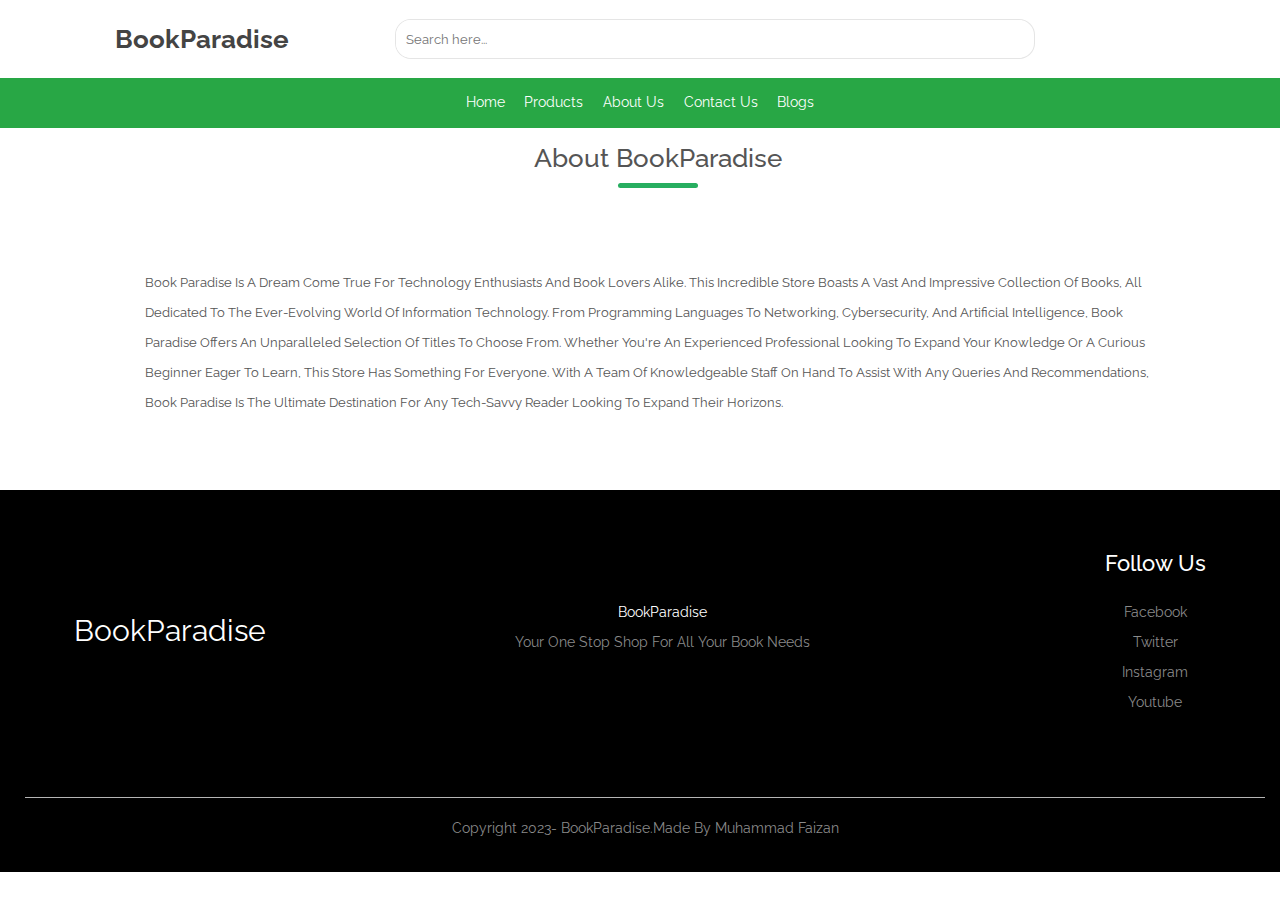
<file: about.html>
<!DOCTYPE html>
<html lang="en">
  <head>
    <meta charset="UTF-8" />
    <meta http-equiv="X-UA-Compatible" content="IE=edge" />
    <meta name="viewport" content="width=device-width, initial-scale=1.0" />
    <link rel="preconnect" href="https://fonts.googleapis.com" />
    <link rel="preconnect" href="https://fonts.gstatic.com" crossorigin />
    <link
      href="https://fonts.googleapis.com/css2?family=Raleway:wght@200;300;400;500;600;700&display=swap"
      rel="stylesheet"
    />
    <link
      rel="stylesheet"
      href="https://cdnjs.cloudflare.com/ajax/libs/font-awesome/6.4.0/css/all.min.css"
      integrity="sha512-iecdLmaskl7CVkqkXNQ/ZH/XLlvWZOJyj7Yy7tcenmpD1ypASozpmT/E0iPtmFIB46ZmdtAc9eNBvH0H/ZpiBw=="
      crossorigin="anonymous"
      referrerpolicy="no-referrer"
    />
    <link
      rel="stylesheet"
      href="https://maxcdn.bootstrapcdn.com/bootstrap/4.0.0/css/bootstrap.min.css"
    />
    <link rel="stylesheet" href="./css/style.css" />
    <title>Book Paradise Website - About Us</title>
  </head>

  <body>
    <header class="header">
      <div class="header-1">
        <a href="index.html" class="logo"
          ><i class="fas fa-book"></i>BookParadise</a
        >
        <form class="search-form">
          <input type="search" placeholder="Search here..." id="search-box" />
          <label for="search-box" class="fas fa-search"></label>
        </form>
        <div class="icons">
          <div id="search-btn" class="fas fa-search"></div>
          <a href="#" class="fas fa-heart"></a>
          <a href="#" class="fas fa-shopping-cart"></a>
          <div id="login-btn" class="fas fa-user"></div>
        </div>
      </div>

      <div class="bg-success custom-nav">
        <nav class="navbar navbar-expand-lg navbar-light bg-success">
          <button class="navbar-toggler" type="button" data-toggle="collapse" data-target="#navbarNav"
            aria-controls="navbarNav" aria-expanded="false" aria-label="Toggle navigation">
            <span class="navbar-toggler-icon"></span>
          </button>
          <div class="collapse navbar-collapse" id="navbarNav">
            <ul class="navbar-nav mx-auto">
              <li class="nav-item">
                <a class="nav-link" href="index.html">Home <span class="sr-only">(current)</span></a>
              </li>
              <li class="nav-item">
                <a class="nav-link" href="product.html">Products</a>
              </li>
              <li class="nav-item">
                <a class="nav-link" href="about.html">About Us</a>
              </li>
              <li class="nav-item">
                <a class="nav-link" href="contact.html">Contact Us</a>
              </li>
              <li class="nav-item">
                <a class="nav-link" href="#blog">Blogs</a>
              </li>
            </ul>
          </div>
        </nav>
      </div>
    </header>
    <!-- End Navbar -->

    <!-- Start Login  -->
    <div class="login-form-container">
      <div id="close-login-btn" class="fas fa-times"></div>
      <form action="">
        <h3>Sign in</h3>
        <span>username</span>
        <input
          type="email"
          name=""
          class="box"
          placeholder="Enter your email"
        />
        <span>password</span>
        <input
          type="password"
          name=""
          class="box"
          placeholder="Enter your password"
        />
        <div class="checkbox">
          <input type="checkbox" id="remember-me" />
          <label for="remember-me">remember me</label>
        </div>
        <input type="submit" value="sign in " class="btn" />
        <p>forget password ?<a href="">click here</a></p>
        <p>dont have an account ?<a href="">create one</a></p>
      </form>
    </div>
    <!-- End Login -->

    <!-- Start About Us content -->

    <div class="single-product">
      <div class="small-container">
        <div class="row">
          <h2 class="title">About BookParadise</h2>
          <p>
            Book Paradise is a dream come true for technology enthusiasts and
            book lovers alike. This incredible store boasts a vast and
            impressive collection of books, all dedicated to the ever-evolving
            world of information technology. From programming languages to
            networking, cybersecurity, and artificial intelligence, Book
            Paradise offers an unparalleled selection of titles to choose from.
            Whether you're an experienced professional looking to expand your
            knowledge or a curious beginner eager to learn, this store has
            something for everyone. With a team of knowledgeable staff on hand
            to assist with any queries and recommendations, Book Paradise is the
            ultimate destination for any tech-savvy reader looking to expand
            their horizons.
          </p>
        </div>
      </div>
    </div>
    <!-- End About Us Content -->

    <!-- Start Footer -->
    <div class="footer">
      <div class="container">
        <div class="row">
          <div class="footer-col-1">
            <a href="index.html" class="logo-white"
              ><i class="fas fa-book"></i>BookParadise</a
            >
          </div>
          <div class="footer-col-2">
            <a href="index.html" class="logo-white">BookParadise</a>
            <p>Your One Stop Shop for all your book needs</p>
          </div>
          <div class="footer-col-4">
            <h3>Follow Us</h3>
            <ul>
              <li>Facebook</li>
              <li>Twitter</li>
              <li>Instagram</li>
              <li>Youtube</li>
            </ul>
          </div>
        </div>
        <hr />
        <p class="copyright">
          Copyright 2023- BookParadise.Made by Muhammad Faizan
        </p>
      </div>
    </div>
    <!-- End Footer -->
  </body>
  <!-- JavaScript -->
  <script src="https://code.jquery.com/jquery-3.2.1.slim.min.js"></script>
  <script src="https://cdnjs.cloudflare.com/ajax/libs/popper.js/1.12.9/umd/popper.min.js"></script>
  <script src="https://maxcdn.bootstrapcdn.com/bootstrap/4.0.0/js/bootstrap.min.js"></script>
  <script src="./JS/main.js"></script>
</html>
</file>
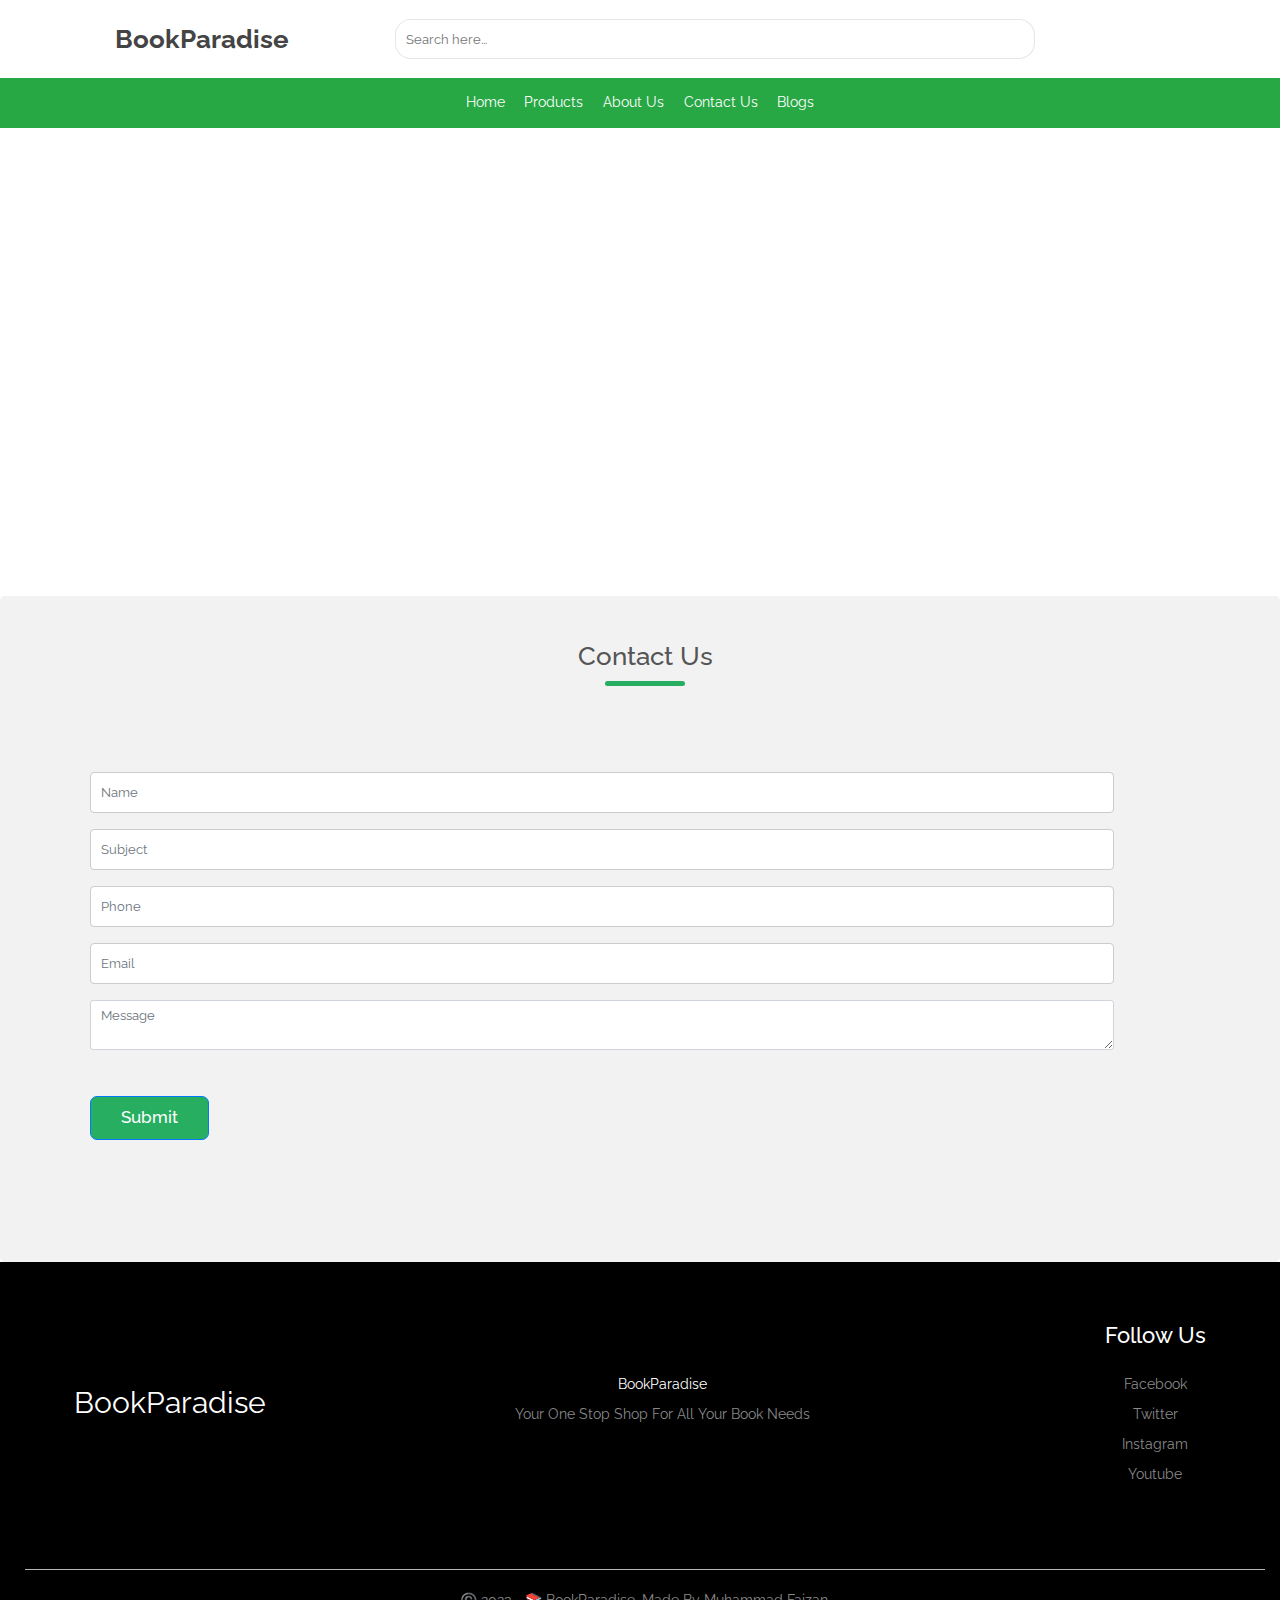
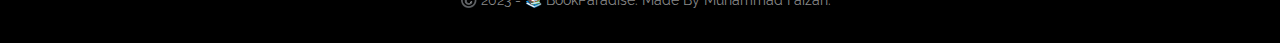
<file: contact.html>
<!DOCTYPE html>
<html lang="en">

<head>
    <meta charset="UTF-8">
    <meta http-equiv="X-UA-Compatible" content="IE=edge">
    <meta name="viewport" content="width=device-width, initial-scale=1.0">
    <link rel="preconnect" href="https://fonts.googleapis.com">
    <link rel="preconnect" href="https://fonts.gstatic.com" crossorigin>
    <link href="https://fonts.googleapis.com/css2?family=Raleway:wght@200;300;400;500;600;700&display=swap"
        rel="stylesheet">
    <link rel="stylesheet" href="https://cdnjs.cloudflare.com/ajax/libs/font-awesome/6.4.0/css/all.min.css"
        integrity="sha512-iecdLmaskl7CVkqkXNQ/ZH/XLlvWZOJyj7Yy7tcenmpD1ypASozpmT/E0iPtmFIB46ZmdtAc9eNBvH0H/ZpiBw=="
        crossorigin="anonymous" referrerpolicy="no-referrer" />
        <link
      rel="stylesheet"
      href="https://maxcdn.bootstrapcdn.com/bootstrap/4.0.0/css/bootstrap.min.css"
    />
    <link rel="stylesheet" href="./css/style.css">
    <title>Book Paradise Website - About Us</title>
</head>

<body>
    <!-- Start Header -->
    <header class="header">
        <div class="header-1">
            <a href="index.html" class="logo"><i class="fas fa-book"></i>BookParadise</a>
            <form class="search-form">
                <input type="search" placeholder="Search here..." id="search-box">
                <label for="search-box" class="fas fa-search"></label>
            </form>
            <div class="icons">
                <div id="search-btn" class="fas fa-search"></div>
                <a href="#" class="fas fa-heart"></a>
                <a href="#" class="fas fa-shopping-cart"></a>
                <div id="login-btn" class="fas fa-user"></div>
            </div>
        </div>
    
        <div class="bg-success custom-nav">
          <nav class="navbar navbar-expand-lg navbar-light bg-success">
            <button class="navbar-toggler" type="button" data-toggle="collapse" data-target="#navbarNav"
              aria-controls="navbarNav" aria-expanded="false" aria-label="Toggle navigation">
              <span class="navbar-toggler-icon"></span>
            </button>
            <div class="collapse navbar-collapse" id="navbarNav">
              <ul class="navbar-nav mx-auto">
                <li class="nav-item">
                  <a class="nav-link" href="index.html">Home <span class="sr-only">(current)</span></a>
                </li>
                <li class="nav-item">
                  <a class="nav-link" href="product.html">Products</a>
                </li>
                <li class="nav-item">
                  <a class="nav-link" href="about.html">About Us</a>
                </li>
                <li class="nav-item">
                  <a class="nav-link" href="contact.html">Contact Us</a>
                </li>
                <li class="nav-item">
                  <a class="nav-link" href="#blog">Blogs</a>
                </li>
              </ul>
            </div>
          </nav>
        </div>
    
    
    </header>
    <!-- End Navbar -->
        <!-- Start Login  -->
        <div class="login-form-container">
        
            <div id="close-login-btn" class="fas fa-times"></div>
            <form action="">
                <h3>Sign in</h3>
                <span>username</span>
                <input type="email" name="" class="box" placeholder="Enter your email">
                <span>password</span>
                <input type="password" name="" class="box" placeholder="Enter your password">
                <div class="checkbox">
                    <input type="checkbox" id="remember-me">
                    <label for="remember-me">remember me</label>
                </div>
                <input type="submit" value="sign in " class="btn">
                <p>forget password ?<a href="">click here</a></p>
                <p>dont have an account ?<a href="">create one</a></p>
            </form>
        </div>
        <!-- End Login -->

    <!-- Start Contact Us Form -->
    <p><iframe
        src="https://www.google.com/maps/embed?pb=!1m18!1m12!1m3!1d3619.3139925216906!2d67.14924997421296!3d24.88726914418647!2m3!1f0!2f0!3f0!3m2!1i1024!2i768!4f13.1!3m3!1m2!1s0x3eb339999415e0c3%3A0x36742eee0fd9c291!2sAptech%20Metro%20Star%20Gate!5e0!3m2!1sen!2s!4v1682873608734!5m2!1sen!2s"
        width="100%" height="450" style="border:0;" allowfullscreen="" loading="lazy"
        referrerpolicy="no-referrer-when-downgrade"></iframe></p>
        <div class="wrapper">
            <div class="container">
              <h2 class="title">Contact Us</h2>
              <div class="row">
                <div class="col-md-6 col-sm-6">
                  <div class="contact">
                    <div id="error_message"></div>
                    <form action="" id="myform" onsubmit="return validate();">
                      <div class="form-group">
                        <input type="text" class="form-control" placeholder="Name" id="name">
                      </div>
                      <div class="form-group">
                        <input type="text" class="form-control" placeholder="Subject" id="subject">
                      </div>
                      <div class="form-group">
                        <input type="text" class="form-control" placeholder="Phone" id="phone">
                      </div>
                      <div class="form-group">
                        <input type="text" class="form-control" placeholder="Email" id="email">
                      </div>
                      <div class="form-group">
                        <textarea class="form-control" placeholder="Message" id="message"></textarea>
                      </div>
                      <div class="form-group">
                        <button type="submit" class="btn btn-primary">Submit</button>
                      </div>
                    </form>
                  </div>
                </div>
              </div>
            </div>
          </div>
          

    <!-- End Contact Us Form -->

    <!-- Start Footer -->
    <div class="footer">
        <div class="container">
            <div class="row">
                <div class="footer-col-1">
                <a href="index.html" class="logo-white"><i class="fas fa-book"></i>BookParadise</a>
                </div>
                <div class="footer-col-2">
                    <a href="index.html" class="logo-white">BookParadise</a>
                    <p>Your One Stop Shop for all your book needs</p>
                </div>
                <div class="footer-col-4">
                    <h3>Follow Us</h3>
                    <ul>
                        <li>Facebook</li>
                        <li>Twitter</li>
                        <li>Instagram</li>
                        <li>Youtube</li>
                    </ul>

                </div>
            </div>
            <hr>
            <p class="copyright">©️ 2023 - 📚 BookParadise. Made by Muhammad Faizan.</p>
        </div>
    </div>
    <!-- End Footer -->

    <!-- Loader -->

    <!-- loader end -->

    <!-- JavaScript -->
    <script src="https://code.jquery.com/jquery-3.2.1.slim.min.js"></script>
    <script src="https://cdnjs.cloudflare.com/ajax/libs/popper.js/1.12.9/umd/popper.min.js"></script>
    <script src="https://maxcdn.bootstrapcdn.com/bootstrap/4.0.0/js/bootstrap.min.js"></script>
    <script src="./JS/main.js"></script>
</body>

</html>
</file>
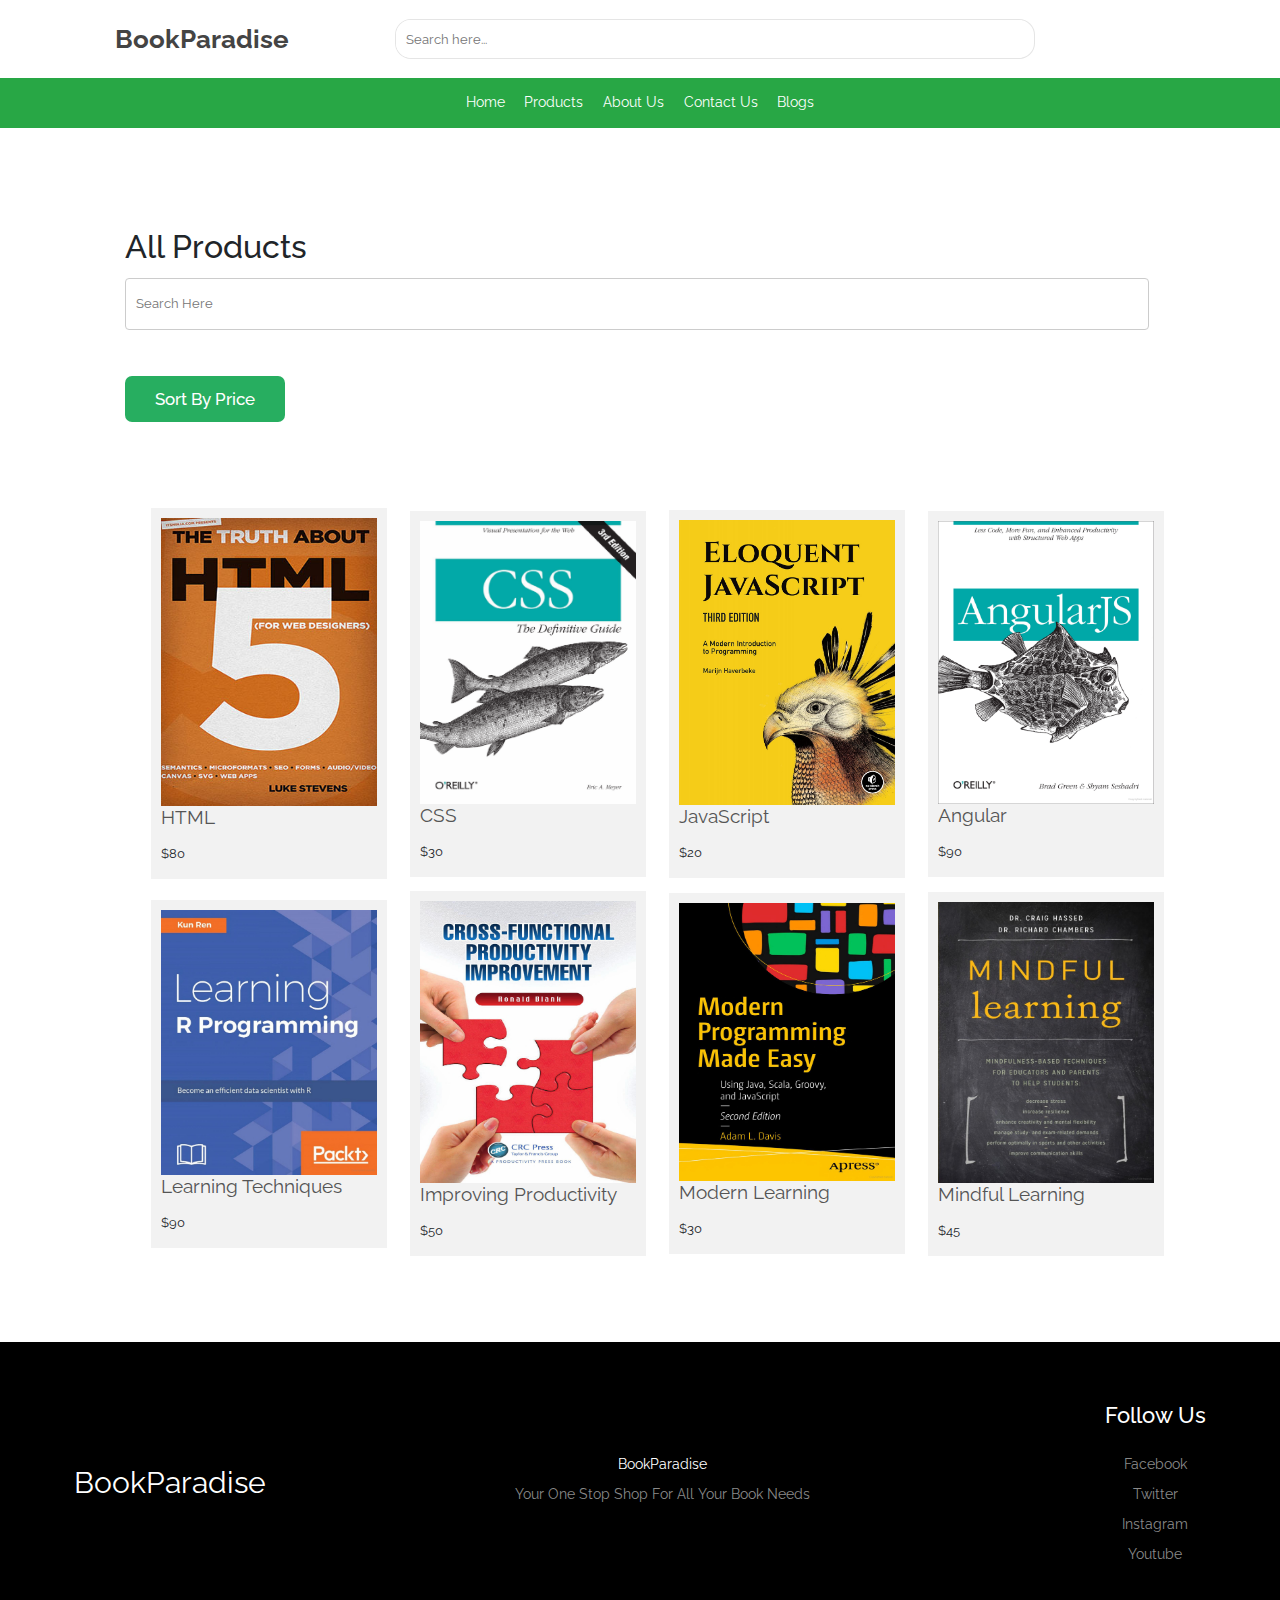
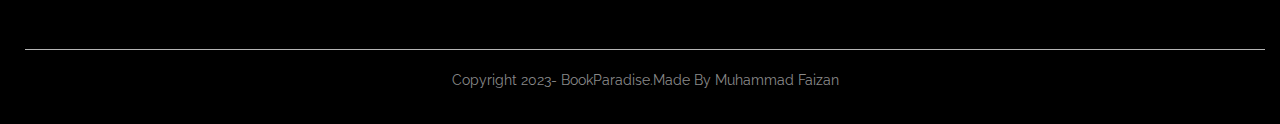
<file: product.html>
<!DOCTYPE html>
<html lang="en">

<head>
    <meta charset="UTF-8">
    <meta http-equiv="X-UA-Compatible" content="IE=edge">
    <meta name="viewport" content="width=device-width, initial-scale=1.0">
    <link rel="preconnect" href="https://fonts.googleapis.com">
    <link rel="preconnect" href="https://fonts.gstatic.com" crossorigin>
    <link href="https://fonts.googleapis.com/css2?family=Raleway:wght@200;300;400;500;600;700&display=swap"
        rel="stylesheet">
    <link rel="stylesheet" href="https://cdnjs.cloudflare.com/ajax/libs/font-awesome/6.4.0/css/all.min.css"
        integrity="sha512-iecdLmaskl7CVkqkXNQ/ZH/XLlvWZOJyj7Yy7tcenmpD1ypASozpmT/E0iPtmFIB46ZmdtAc9eNBvH0H/ZpiBw=="
        crossorigin="anonymous" referrerpolicy="no-referrer" />
        <link
      rel="stylesheet"
      href="https://maxcdn.bootstrapcdn.com/bootstrap/4.0.0/css/bootstrap.min.css"
    />
    <link rel="stylesheet" href="./css/style.css">
    <title>Book Paradise</title>
</head>

<body>

<header class="header">
    <div class="header-1">
        <a href="index.html" class="logo"><i class="fas fa-book"></i>BookParadise</a>
        <form class="search-form">
            <input type="search" placeholder="Search here..." id="search-box">
            <label for="search-box" class="fas fa-search"></label>
        </form>
        <div class="icons">
            <div id="search-btn" class="fas fa-search"></div>
            <a href="#" class="fas fa-heart"></a>
            <a href="#" class="fas fa-shopping-cart"></a>
            <div id="login-btn" class="fas fa-user"></div>
        </div>
    </div>

    <div class="bg-success custom-nav">
        <nav class="navbar navbar-expand-lg navbar-light bg-success">
            <button class="navbar-toggler" type="button" data-toggle="collapse" data-target="#navbarNav"
                aria-controls="navbarNav" aria-expanded="false" aria-label="Toggle navigation">
                <span class="navbar-toggler-icon"></span>
            </button>
            <div class="collapse navbar-collapse" id="navbarNav">
                <ul class="navbar-nav mx-auto">
                    <li class="nav-item">
                        <a class="nav-link" href="index.html">Home <span class="sr-only">(current)</span></a>
                    </li>
                    <li class="nav-item">
                        <a class="nav-link" href="product.html">Products</a>
                    </li>
                    <li class="nav-item">
                        <a class="nav-link" href="about.html">About Us</a>
                    </li>
                    <li class="nav-item">
                        <a class="nav-link" href="contact.html">Contact Us</a>
                    </li>
                    <li class="nav-item">
                        <a class="nav-link" href="#blog">Blogs</a>
                    </li>
                </ul>
            </div>
        </nav>
    </div>

</header>
    <!-- End Navbar -->
        <!-- Start Login  -->
        <div class="login-form-container">
        
            <div id="close-login-btn" class="fas fa-times"></div>
            <form action="">
                <h3>Sign in</h3>
                <span>username</span>
                <input type="email" name="" class="box" placeholder="Enter your email">
                <span>password</span>
                <input type="password" name="" class="box" placeholder="Enter your password">
                <div class="checkbox">
                    <input type="checkbox" id="remember-me">
                    <label for="remember-me">remember me</label>
                </div>
                <input type="submit" value="sign in " class="btn">
                <p>forget password ?<a href="">click here</a></p>
                <p>dont have an account ?<a href="">create one</a></p>
            </form>
        </div>
        <!-- End Login -->

<!-- Start All Products -->
   <div class="featured">
    <div class="small-container">
        <div class="row row-2">
            <h1>All Products</h1>
            <!-- Search Filter -->
            <input type="text" id="search" onkeyup="filter()" placeholder="Search here">
            <!-- Sort Filter -->
            <button onclick="sortList()" class="sortbtn">Sort By Price
            </button>
        </div>
        <div class="row" id="product-list">
            <div class="col-4" data-toggle="modal" data-target="#modal1">
                <img src="./images/product-1.jpg">
                <h4 class="product-name">HTML</h4>
                <div class="rating">
                    <i class="fa fa-star"></i>
                    <i class="fa fa-star"></i>
                    <i class="fa fa-star"></i>
                    <i class="fa fa-star"></i>
                    <i class="fa fa-star-o"></i>
                </div>
                $<span class="price">80</span>
            </div>
            <div class="col-4" data-toggle="modal" data-target="#modal2">
                <img src="./images/product-2.jpg">
                <h4 class="product-name">CSS</h4>
                <div class="rating">
                    <i class="fa fa-star"></i>
                    <i class="fa fa-star"></i>
                    <i class="fa fa-star"></i>
                    <i class="fa fa-star"></i>
                    <i class="fa fa-star-o"></i>
                </div>
                $<span class="price">30</span>
            </div>
            <div class="col-4" data-toggle="modal" data-target="#modal3">
                <img src="./images/product-3.jpg">
                <h4 class="product-name">JavaScript</h4>
                <div class="rating">
                    <i class="fa fa-star"></i>
                    <i class="fa fa-star"></i>
                    <i class="fa fa-star"></i>
                    <i class="fa fa-star"></i>
                    <i class="fa fa-star-half-o"></i>
                </div>
                $<span class="price">20</span>
            </div>
            <div class="col-4" data-toggle="modal" data-target="#modal4">
                <img src="./images/product-4.jpg">
                <h4 class="product-name">Angular</h4>
                <div class="rating">
                    <i class="fa fa-star"></i>
                    <i class="fa fa-star"></i>
                    <i class="fa fa-star"></i>
                    <i class="fa fa-star"></i>
                    <i class="fa fa-star-half-o"></i>
                </div>
                $<span class="price">90</span>
            </div>
            <div class="col-4" data-toggle="modal" data-target="#modal5">
                <img src="./images/product-5.jpg">
                <h4 class="product-name">Learning Techniques</h4>
                <div class="rating">
                    <i class="fa fa-star"></i>
                    <i class="fa fa-star"></i>
                    <i class="fa fa-star"></i>
                    <i class="fa fa-star"></i>
                    <i class="fa fa-star-o"></i>
                </div>
                $<span class="price">90</span>
            </div>
            <div class="col-4" data-toggle="modal" data-target="#modal6">
                <img src="./images/product-6.jpg">
                <h4 class="product-name">Improving Productivity</h4>
                <div class="rating">
                    <i class="fa fa-star"></i>
                    <i class="fa fa-star"></i>
                    <i class="fa fa-star"></i>
                    <i class="fa fa-star"></i>
                    <i class="fa fa-star-half-o"></i>
                </div>
                $<span class="price">50</span>
            </div>
            <div class="col-4" data-toggle="modal" data-target="#modal7">
                <img src="./images/product-7.jpg">
                <h4 class="product-name">Modern Learning</h4>
                <div class="rating">
                    <i class="fa fa-star"></i>
                    <i class="fa fa-star"></i>
                    <i class="fa fa-star"></i>
                    <i class="fa fa-star"></i>
                    <i class="fa fa-star-half-o"></i>
                </div>
                $<span class="price">30</span>
            </div>
            <div class="col-4" data-toggle="modal" data-target="#modal8">
                <img src="./images/product-8.jpg">
                <h4 class="product-name">Mindful Learning</h4>
                <div class="rating">
                    <i class="fa fa-star"></i>
                    <i class="fa fa-star"></i>
                    <i class="fa fa-star"></i>
                    <i class="fa fa-star"></i>
                    <i class="fa fa-star-o"></i>
                </div>
                $<span class="price">45</span>
            </div>
        </div>
    </div>
   </div>
<!-- Start Footer -->
    <div class="footer">
        <div class="container">
            <div class="row">
                <div class="footer-col-1">
                    <a href="index.html" class="logo-white"><i class="fas fa-book"></i>BookParadise</a>
                </div>
                <div class="footer-col-2">
                    <a href="index.html" class="logo-white">BookParadise</a>
                    <p>Your One Stop Shop for all your book needs</p>
                </div>
                <div class="footer-col-4">
                    <h3>Follow Us</h3>
                    <ul>
                        <li>Facebook</li>
                        <li>Twitter</li>
                        <li>Instagram</li>
                        <li>Youtube</li>
                    </ul>

                </div>
            </div>
            <hr>
            <p class="copyright">Copyright 2023- BookParadise.Made by Muhammad Faizan</p>
        </div>
    </div>
    <!-- End Footer -->


        <!-- Start Modal -->
        <div class="modal fade" id="modal1" tabindex="-1" role="dialog" aria-labelledby="exampleModalLabel" aria-hidden="true">
            <div class="modal-dialog" role="document">
                <div class="modal-content">
                    <div class="modal-header">
                        <h5 class="modal-title" id="exampleModalLabel">HTML</h5>
                        <button type="button" class="close" data-dismiss="modal" aria-label="Close">
                            <span aria-hidden="true">&times;</span>
                        </button>
                    </div>
                    <div class="modal-body text-center">
                        <img src="./images/product-1.jpg" alt="" class="img-fluid">
                        <h4 class="product-name">HTML</h4>
                        <div class="rating">
                            <i class="fa fa-star"></i>
                            <i class="fa fa-star"></i>
                            <i class="fa fa-star"></i>
                            <i class="fa fa-star"></i>
                            <i class="fa fa-star-o"></i>
                        </div>
                        <p>$80.00</p>
                    </div>
                    <div class="modal-footer">
                        <button type="button" class="btn btn-secondary" data-dismiss="modal">Add to cart</button>
                    </div>
                </div>
            </div>
        </div>
        <div class="modal fade" id="modal2" tabindex="-2" role="dialog" aria-labelledby="exampleModalLabel" aria-hidden="true">
            <div class="modal-dialog" role="document">
                <div class="modal-content">
                    <div class="modal-header">
                        <h5 class="modal-title" id="exampleModalLabel">CSS</h5>
                        <button type="button" class="close" data-dismiss="modal" aria-label="Close">
                            <span aria-hidden="true">&times;</span>
                        </button>
                    </div>
                    <div class="modal-body text-center">
                        <img src="./images/product-2.jpg" alt="" class="img-fluid">
                        <h4 class="product-name">CSS</h4>
                        <div class="rating">
                            <i class="fa fa-star"></i>
                            <i class="fa fa-star"></i>
                            <i class="fa fa-star"></i>
                            <i class="fa fa-star"></i>
                            <i class="fa fa-star-o"></i>
                        </div>
                        <p>$80.00</p>
                    </div>
                    <div class="modal-footer">
                        <button type="button" class="btn btn-secondary" data-dismiss="modal">Add to cart</button>
                    </div>
                </div>
            </div>
        </div>
        <div class="modal fade" id="modal3" tabindex="-1" role="dialog" aria-labelledby="exampleModalLabel" aria-hidden="true">
            <div class="modal-dialog" role="document">
                <div class="modal-content">
                    <div class="modal-header">
                        <h5 class="modal-title" id="exampleModalLabel">JavaScript</h5>
                        <button type="button" class="close" data-dismiss="modal" aria-label="Close">
                            <span aria-hidden="true">&times;</span>
                        </button>
                    </div>
                    <div class="modal-body text-center">
                        <img src="./images/product-3.jpg" alt="" class="img-fluid">
                        <h4 class="product-name">JavaScript</h4>
                        <div class="rating">
                            <i class="fa fa-star"></i>
                            <i class="fa fa-star"></i>
                            <i class="fa fa-star"></i>
                            <i class="fa fa-star"></i>
                            <i class="fa fa-star-o"></i>
                        </div>
                        <p>$80.00</p>
                    </div>
                    <div class="modal-footer">
                        <button type="button" class="btn btn-secondary" data-dismiss="modal">Add to cart</button>
                    </div>
                </div>
            </div>
        </div>
        <div class="modal fade" id="modal4" tabindex="-1" role="dialog" aria-labelledby="exampleModalLabel" aria-hidden="true">
            <div class="modal-dialog" role="document">
                <div class="modal-content">
                    <div class="modal-header">
                        <h5 class="modal-title" id="exampleModalLabel">Angular</h5>
                        <button type="button" class="close" data-dismiss="modal" aria-label="Close">
                            <span aria-hidden="true">&times;</span>
                        </button>
                    </div>
                    <div class="modal-body text-center">
                        <img src="./images/product-4.jpg" alt="" class="img-thumbnail">
                        <h4 class="product-name">Angular</h4>
                        <div class="rating">
                            <i class="fa fa-star"></i>
                            <i class="fa fa-star"></i>
                            <i class="fa fa-star"></i>
                            <i class="fa fa-star"></i>
                            <i class="fa fa-star-o"></i>
                        </div>
                        <p>$80.00</p>
                    </div>
                    <div class="modal-footer">
                        <button type="button" class="btn btn-secondary" data-dismiss="modal">Add to cart</button>
                    </div>
                </div>
            </div>
        </div>
        <div class="modal fade" id="modal5" tabindex="-1" role="dialog" aria-labelledby="exampleModalLabel" aria-hidden="true">
            <div class="modal-dialog" role="document">
                <div class="modal-content">
                    <div class="modal-header">
                        <h5 class="modal-title" id="exampleModalLabel">Learning Programming Techniques</h5>
                        <button type="button" class="close" data-dismiss="modal" aria-label="Close">
                            <span aria-hidden="true">&times;</span>
                        </button>
                    </div>
                    <div class="modal-body">
                        <img src="./images/product-5.jpg" alt="" class="img-fluid">
                        <h4 class="product-name">Learning Programming Techniques</h4>
                        <div class="rating">
                            <i class="fa fa-star"></i>
                            <i class="fa fa-star"></i>
                            <i class="fa fa-star"></i>
                            <i class="fa fa-star"></i>
                            <i class="fa fa-star-o"></i>
                        </div>
                        <p>$80.00</p>
                    </div>
                    <div class="modal-footer">
                        <button type="button" class="btn btn-secondary" data-dismiss="modal">Add to cart</button>
                    </div>
                </div>
            </div>
        </div>
        <div class="modal fade" id="modal6" tabindex="-1" role="dialog" aria-labelledby="exampleModalLabel" aria-hidden="true">
            <div class="modal-dialog" role="document">
                <div class="modal-content">
                    <div class="modal-header">
                        <h5 class="modal-title" id="exampleModalLabel">Improving Productivity</h5>
                        <button type="button" class="close" data-dismiss="modal" aria-label="Close">
                            <span aria-hidden="true">&times;</span>
                        </button>
                    </div>
                    <div class="modal-body">
                        <img src="./images/product-6.jpg" alt="" class="img-fluid">
                        <h4 class="product-name">Improving Productivity</h4>
                        <div class="rating">
                            <i class="fa fa-star"></i>
                            <i class="fa fa-star"></i>
                            <i class="fa fa-star"></i>
                            <i class="fa fa-star"></i>
                            <i class="fa fa-star-o"></i>
                        </div>
                        <p>$80.00</p>
                    </div>
                    <div class="modal-footer">
                        <button type="button" class="btn btn-secondary" data-dismiss="modal">Add to cart</button>
                    </div>
                </div>
            </div>
        </div>
        <div class="modal fade" id="modal7" tabindex="-1" role="dialog" aria-labelledby="exampleModalLabel" aria-hidden="true">
            <div class="modal-dialog" role="document">
                <div class="modal-content">
                    <div class="modal-header">
                        <h5 class="modal-title" id="exampleModalLabel">Modern Programming</h5>
                        <button type="button" class="close" data-dismiss="modal" aria-label="Close">
                            <span aria-hidden="true">&times;</span>
                        </button>
                    </div>
                    <div class="modal-body">
                        <img src="./images/product-7.jpg" alt="" class="img-fluid">
                        <h4 class="product-name">Modern Programming</h4>
                        <div class="rating">
                            <i class="fa fa-star"></i>
                            <i class="fa fa-star"></i>
                            <i class="fa fa-star"></i>
                            <i class="fa fa-star"></i>
                            <i class="fa fa-star-o"></i>
                        </div>
                        <p>$80.00</p>
                    </div>
                    <div class="modal-footer">
                        <button type="button" class="btn btn-secondary" data-dismiss="modal">Add to cart</button>
                    </div>
                </div>
            </div>
        </div>
        <div class="modal fade" id="modal8" tabindex="-1" role="dialog" aria-labelledby="exampleModalLabel" aria-hidden="true">
            <div class="modal-dialog" role="document">
                <div class="modal-content">
                    <div class="modal-header">
                        <h5 class="modal-title" id="exampleModalLabel">Mindful Learning</h5>
                        <button type="button" class="close" data-dismiss="modal" aria-label="Close">
                            <span aria-hidden="true">&times;</span>
                        </button>
                    </div>
                    <div class="modal-body">
                        <img src="./images/product-8.jpg" alt="" class="img-fluid">
                        <h4 class="product-name">Mindful Learning</h4>
                        <div class="rating">
                            <i class="fa fa-star"></i>
                            <i class="fa fa-star"></i>
                            <i class="fa fa-star"></i>
                            <i class="fa fa-star"></i>
                            <i class="fa fa-star-o"></i>
                        </div>
                        <p>$80.00</p>
                    </div>
                    <div class="modal-footer">
                        <button type="button" class="btn btn-secondary" data-dismiss="modal">Add to cart</button>
                    </div>
                </div>
            </div>
        </div>
        
        
        <div id="overlay"></div>
        <!-- End Modal -->
    <script src="https://code.jquery.com/jquery-3.2.1.slim.min.js"></script>
    <script src="https://cdnjs.cloudflare.com/ajax/libs/popper.js/1.12.9/umd/popper.min.js"></script>
    <script src="https://maxcdn.bootstrapcdn.com/bootstrap/4.0.0/js/bootstrap.min.js"></script>
</body>
<!-- JavaScript -->
<script src="./JS/main.js"></script>

</html>
</file>
<file: css/style.css>
* {
  margin: 0;
  padding: 0;
  box-sizing: border-box;
  font-family: "Raleway", sans-serif;
  outline: none;
  border: none;
  text-transform: capitalize;
  text-decoration: none;
  transition: all 0.2s linear;
  transition:width none;
}

html {
  font-size: 80%;
  overflow-x: hidden;
  scroll-padding-top: 5rem;
  -webkit-scroll-behavior: smooth;
  scroll-behavior: smooth;
}

html::-webkit-scrollbar {
  width: 1rem;
}

html::-webkit-scrollbar-track {
  background: transparent;
}

html::-webkit-scrollbar-thumb {
  background: #444;
}
a{
  color: #fff;
  text-decoration: none;
}

a:hover{
  color: rgb(128, 126, 126);
  text-decoration: none;
}

/* Header-1 CSS */

.header .header-1 {
  background: #fff;
  align-items: center;
  justify-content: space-between;
  display: flex;
  padding: 1.5rem 9%;
}

.header .header-1 .logo {
  font-size: 2rem;
  font-weight: bolder;
  color: #444;
}

.header .header-1 .logo i {
  color: #27ae60;
}

.header .header-1 .search-form {
  width: 50rem; 
  height: 3.125rem;
  border: 0.125rem solid rgba(0, 0, 0, 0.1);
  overflow: hidden;
  background: #fff;
  display: flex;
  align-items: center;
  border-radius: 1.25rem;
}

.header .header-1 .search-form input {
  font-size: 1rem;
  padding: 0 0.75rem;
  height: 100%;
  width: 100%;
  text-transform: none;
  color: #444;
}

.header .header-1 .search-form label {
  font-size: 1.5625rem;
  padding-right: 0.9375rem;
  color: #444;
  cursor: pointer;
}

.header .header-1 .search-form label:hover {
  color: #219150;
}

.header .header-1 .icons div,
.header .header-1 .icons a {
  font-size: 1.5625rem;
  margin-left: 0.9375rem; 
  color: #444;
  cursor: pointer;
}

.header .header-1 .icons div:hover,
.header .header-1 .icons a:hover {
  color: #27ae60;
}

#search-btn {
  display: none;
}

.navbar{
  background: #27ae60;
}
.navbar .navbar-nav .nav-link {
color: rgb(255, 255, 255);
font-size: 1.1em;

}
.navbar .navbar-nav .nav-link:hover {
background: #219150;
color: #fff;
}
.navbar .navbar-nav .nav-link {
padding: 0.6em;
}
.navbar .navbar-brand {
padding: 0 0.6em;
}
@media only screen and (min-width: 992px) {
.navbar {
padding: 0;
}
.navbar .navbar-nav .nav-link {
padding: 1em 0.7em;
}
.navbar .navbar-brand {
padding: 0 0.8em;
}
}
.navbar .navbar-nav .nav-link {
padding: 1em 0.7em;
transition: all 0.5s;
}


/* Login Form Css */
.login-form-container {
display: flex;
align-items: center;
justify-content: center;
background: rgba(255, 255, 255, 9);
position: fixed;
top: 0;
right: -105%;
z-index: 10000;
height: 100%;
width: 100%;
}

.login-form-container.active {
right: 0;
}

.login-form-container form {
background: #fff;
border: 0.2rem solid rgb(0, 0, 0, 0.1);
width: 26.667rem;
height: 30rem;
padding: 0.667rem;
box-shadow: 0.067rem 0.067rem rgb(0, 0, 0, 0.1);
border-radius: 0.333rem;
margin: 0.938rem;
}

.login-form-container form h3 {
font-size: 1.667rem;
text-transform: uppercase;
color: #444;
text-align: center;
}

.login-form-container form span {
display: block;
padding-top: 0.667rem;
}

.login-form-container form .box {
width: 100%;
margin: 1.333rem 0;
font-size: 1.067rem;
border: 0.2rem solid rgb(0, 0, 0, 0.1);
border-radius: 0.333rem;
padding: 0.8rem 0.96rem;
color: #444;
text-transform: none;
}

.login-form-container form .checkbox {
display: flex;
align-items: center;
gap: 0.333rem;
padding: 0.667rem 0;
}

.login-form-container form .checkbox label {
font-size: 0.9375rem;
color: #666;
cursor: pointer;
}

.login-form-container form .btn {
text-align: center;
width: 100%;
margin: 0.938rem 0;
}

.login-form-container form p {
padding-top: 0.4rem;
color: #666;
font-size: 0.9375rem;
}

.login-form-container form p a {
color: #27ae60;
text-decoration: underline;
}

.login-form-container #close-login-btn {
position: absolute;
top: 0.469rem;
right: 1.042rem;
font-size: 1.875rem;
color: #444;
cursor: pointer;
}

/* News Letter Css */
.newsletter {
background-image: url(/images/letter-bg.jpeg);
background-repeat: no-repeat;
background-size: cover;
  background-position: center;
  background-attachment: fixed;
}
/* Newsletter form */
.newsletter form {
  max-width: 40rem;
  margin-left: auto;
  text-align: center;
  padding: 5rem 0;
}

.newsletter form h3 {
  font-size: 1.375rem; /* 22px / 16px */
  color: #fff;
  padding-bottom: 0.5rem;
  font-weight: normal;
}

.newsletter form .box {
  width: 90%;
  margin: 0.125rem 0; /* 2px / 16px */
  padding: 1rem 1rem;
  font-size: 1rem; /* 16px / 16px */
  color: #444;
  border-radius: 0.5rem;
  text-transform: none;
}

/* Blogs CSS */
ul {
  margin: 0px;
  padding: 0px;
}
a:focus, a:hover, .portfolio-cat a:hover, .footer -menu li a:hover {
  color: #2B96CC;
  text-decoration: none;
}
.section-title h2 {
position: relative;
margin-bottom: 45px;
display: inline-block;
font-weight: 600;
line-height: 1;
}
.section-title h2::before {
  content: "";
  position: absolute;
  left: 50%;
  width: 60px;
  height: 2px;
  background-color: #27ae60;
  bottom: -25px;
  margin-left: -30px;
}
.section-title.service-title p {
padding: 0 190px;
margin-bottom: 10px;
}
.blog-area {
  background: #F8F9FA;
  min-height: 100vh;
}
.blog-wrapper {
background: #fff;
overflow: hidden;
padding: 20px;
}
.home-blog-wrapper{
transition: .3s;
}
.blog-wrapper.home-blog-wrapper:hover {
box-shadow: 10px 20px 30px rgba(0,0,0,.12);
}
.blog-thumb {
margin-bottom: 20px;
}
.blog-title {
display: inline-block;
font-size: 30px;
font-weight: 600;
line-height: 1.4;
margin: 10px 0 15px;
padding: 0;
text-align: left;
}
.blog-content.home-blog h2 {
font-size: 18px;
margin-bottom: 10px;
}
.blog-content.home-blog p {
margin-bottom: 10px;
}
.link-box.home-blog-link a {
font-size: 14px;
color: #219150;
}
.blog-title a {
color: #222;
}
.link-box a {
color: #555;
}
.link-box a:hover {
color:#219150;
}
.blog-title a:hover {
color: #219150;
}
.meta-info ul li {
color: #9e9e9e;
display: inline-block;
font-size: 11px;
padding: 0 12px;
position: relative;
text-transform: uppercase;
font-weight: 700;
}
.embed-responsive {
margin-bottom: 20px;
}
.meta-info ul li:first-child{padding-left:0}
.meta-info ul li a{color:#27ae60}
.meta-info ul li a:hover{color:#444}
.meta-info ul li::before {
border: 1px solid #999;
border-radius: 5px;
content: "";
height: 5px;
left: -4px;
position: absolute;
top: 6px;
width: 5px;
}
.meta-info ul li:first-child:before{display:none}
.blog-thumb img {
width: 100%;
}
.link-box a {
font-weight: 600;
}


/* About author */
.about-author {
  display: flex;
  align-items: center;
  font-size: 0.625rem; /* 10px / 16px */
  position: relative;
  bottom: 0;
  left: -0.05rem; /* -0.8px / 16px */
  text-align: center;
}

.about-author span {
  font-weight: bold;
}

/* Loader */
.loader-container {
  position: fixed;
  top: 0;
  left: 0;
  height: 100%;
  width: 100%;
  background: #f7f7f7;
  z-index: 10000;
  display:flex;
  align-items: center;
  justify-content: center;
}
.loader-container.active{
  display: none;
}
.loader-container img{
  height: 500px;
}
/* Contact */
.wrapper{
  border-radius: 5px;
  background-color: #f2f2f2;
  padding: 30px;
  
}

form{

  height: 400px;
}

input[type=text], select, textarea {
  width: 80rem;
  padding: 10px;
  border: 1px solid #ccc;
  border-radius: 4px;
  box-sizing: border-box;
  margin-top: 6px;
  margin-bottom: 16px;
  resize: vertical;
}

input[type=submit] {
  background-color: #27ae60;
  color: white;
  padding: 12px 20px;
  border: none;
  border-radius: 4px;
  cursor: pointer;
}

input[type=submit]:hover {
  background-color: #219150;
}
.form-control{
  width: 80rem;
}


/* Banner Css */
p {
  color: #555;
}

.container {
  max-width: 1300px;
  margin: auto;
  padding-left: 25px;
  padding-left: 25px;
}
.row {
  display: flex;
  align-items: center;
  flex-wrap: wrap;
  justify-content: space-between;
  margin-bottom: 60px;
  margin-left: 20px;
  line-height: 30px;
}
.col-2 {
  flex-basis: 50%;
  min-width: 300px;
}
.col-2 p {
  line-height: 25px;
}
.col-2 img {
  max-width: 100%;
  padding: 50px 50px;
}
.btn,
.sortbtn {
  display: inline-block;
  background-color: #27ae60;
  color: #fff;
  padding: 8px 30px;
  margin: 30px 0px;
  border-radius: 7px;
  font-weight: 500;
  font-size: 17px;
  cursor: pointer;
  transition: background-color 0.5s;
}
.btn:hover {
  background-color: #219150;
}

.sortbtn {
  border: none;
  cursor: pointer;
}

.header .row {
  margin-top: 70px;
}

/* End Banner CSS */

/* icon container */

.icons-container{
  display: grid;
  grid-template-columns: repeat(auto-fit, minmax(20px, 1fr)) ;
  gap: 13px;
}
.icons-container .icons{
  display: flex;
  justify-content: center;
  align-items: center;
  gap: 15px;
  padding: 2px 0;

}
.icons-container .icons i{
  font-size: 35px;
  color: #27ae60;
}
.icons-container .icons h3{
  font-size: 20px;
  color: #444;
  padding-bottom: .5rem;
}
.icons-container .icons p{
  font-size: 15px;
  color: #666;
}
/* Categories CSS */
.categories {
  margin: 70px 0px;
}
.col-3 {
  flex-basis: 30%;
  min-width: 250px;
  margin-bottom: 30px;
}

.col-3 img {
  width: 100%;
  height: 100%;
  cursor: pointer;
  transition: all .3s;
  opacity: 100%;
}
.col-3 img:hover{
 opacity: 80%;
}
.small-container {
  max-width: 1080px;
  margin: auto;
  padding-left: 25px;
  padding-right: 25px;
}

/* End Categories CSS */

/* Featured CSS */
.featured {
  margin-bottom: 80px;
}

.col-4 {
  flex-basis: 23%;
  padding: 10px;
  cursor: pointer;
  min-width: 200px;
  margin-bottom: 50px;
  margin: 6px;
  background: #f2f2f2;
  transition: transform 0.5s;
}
.col-4 img {
  width: 100%;
}
.title {
  text-align: center;
  margin: 0 auto 80px;
  position: relative;
  line-height: 60px;
  color: #555;
}

.title:after {
  content: "";
  background-color: #27ae60;
  width: 80px;
  height: 5px;
  border-radius: 5px;
  bottom: 0;
  position: absolute;
  left: 50%;
  transform: translateX(-50%);
}

h4 {
  color: #555;
  font-weight: normal;
  margin-bottom: 10px;
}

.col-4 p {
  font-size: 14px;
}

.rating .fa {
  color: orange;
}
.col-4:hover {
  transform: translateY(-5px);
}
.inner{
  overflow: hidden;
}
.inner img{
  transition: all 1.5s ease;
}
.inner img:hover{
  transform: scale(1.2);
}
.custom-hover :hover{
color: #27ae60;
}
/* End Featured css*/

/* Modal css*/

/* .close-modal {
  background: none;
  color: black;
  border: none;
  font-size: 3.5rem;
  cursor: pointer;
}
.modal {
  position: fixed;
  top: -50%;
  transform: translate(-50%, -50%);
  transition: top 0.3s ease-in-out;
  left: 50%;
  border-radius: 10px;
  border: 1px solid #ccc;
  z-index: 2;
  background-color: #fff;
}

.modal.active {
  top: 53%;
}
.modal-header {
  display: flex;
  flex-direction: row-reverse;
}
.modal .body {
  padding: 0.75rem;
} */

/* End Modal CSS */

#overlay {
  display: none;
  position: fixed;
  top: 0;
  left: 0;
  width: 100%;
  background-color: rgb(0, 0, 0, 0.3);
}
#overlay.active {
  display: block;
}

/* Search in product page */
.row-2 {
  justify-content: space-between;
  margin: 100px auto 50px;
}
select {
  border: 1px solid #ff523b;
  padding: 5px;
}
select:focus {
  outline: none;
}
.page-btn {
  margin: 0 auto 80px;
}

.page-btn span {
  display: inline-block;
  border: 1px solid #ff523b;
  margin-left: 10px;
  width: 40px;
  height: 40px;
  text-align: center;
  line-height: 40px;
  cursor: pointer;
}

/*Footer css */

.footer {
  background: #000;
  color: #8a8a8a;
  font-size: 14px;
  padding: 60px 0 20px;
  position: relative;
}

.footer p {
  color: #8a8a8a;
}
.footer h3 {
  color: #fff;
  margin-bottom: 20px;
}

.footer-col-1,
.footer-col-2,
.footer-col-3,
.footer-col-4 {
  min-width: 250px;
  margin-bottom: 20px;
}

.footer-col-1 {
  flex-basis: 20%;
  text-align: center;
}

.footer-col-1 .logo-white{
  font-size: 30px;

}
.footer-col-2 {
  flex: 1;
  text-align: center;
}
.footer-col-2 img {
  width: 180px;
  margin-bottom: 20px;
}

.footer-col-3,
.footer-col-4 {
  flex-basis: 12%;
  text-align: center;
}

ul {
  list-style-type: none;
}
.app-logo {
  margin-top: 20px;
}

.app-logo img {
  width: 140px;
}
.footer hr {
  border: none;
  background: #b5b5b5;
  height: 1px;
  margin: 20px 0px;
}
.copyright {
  text-align: center;
}

#myBtn {
  display: none;
  position: fixed;
  bottom: 20px;
  right: 30px;
  z-index: 99;
  width: 50px;
  font-size: 18px;
  text-align: center;
  background-color: #27ae60;
  color: white;
  cursor: pointer;
  padding: 15px;
  border-radius: 4px;
}

#myBtn:hover {
  background-color: #219150;
}


/* End Footer css*/
</file>
